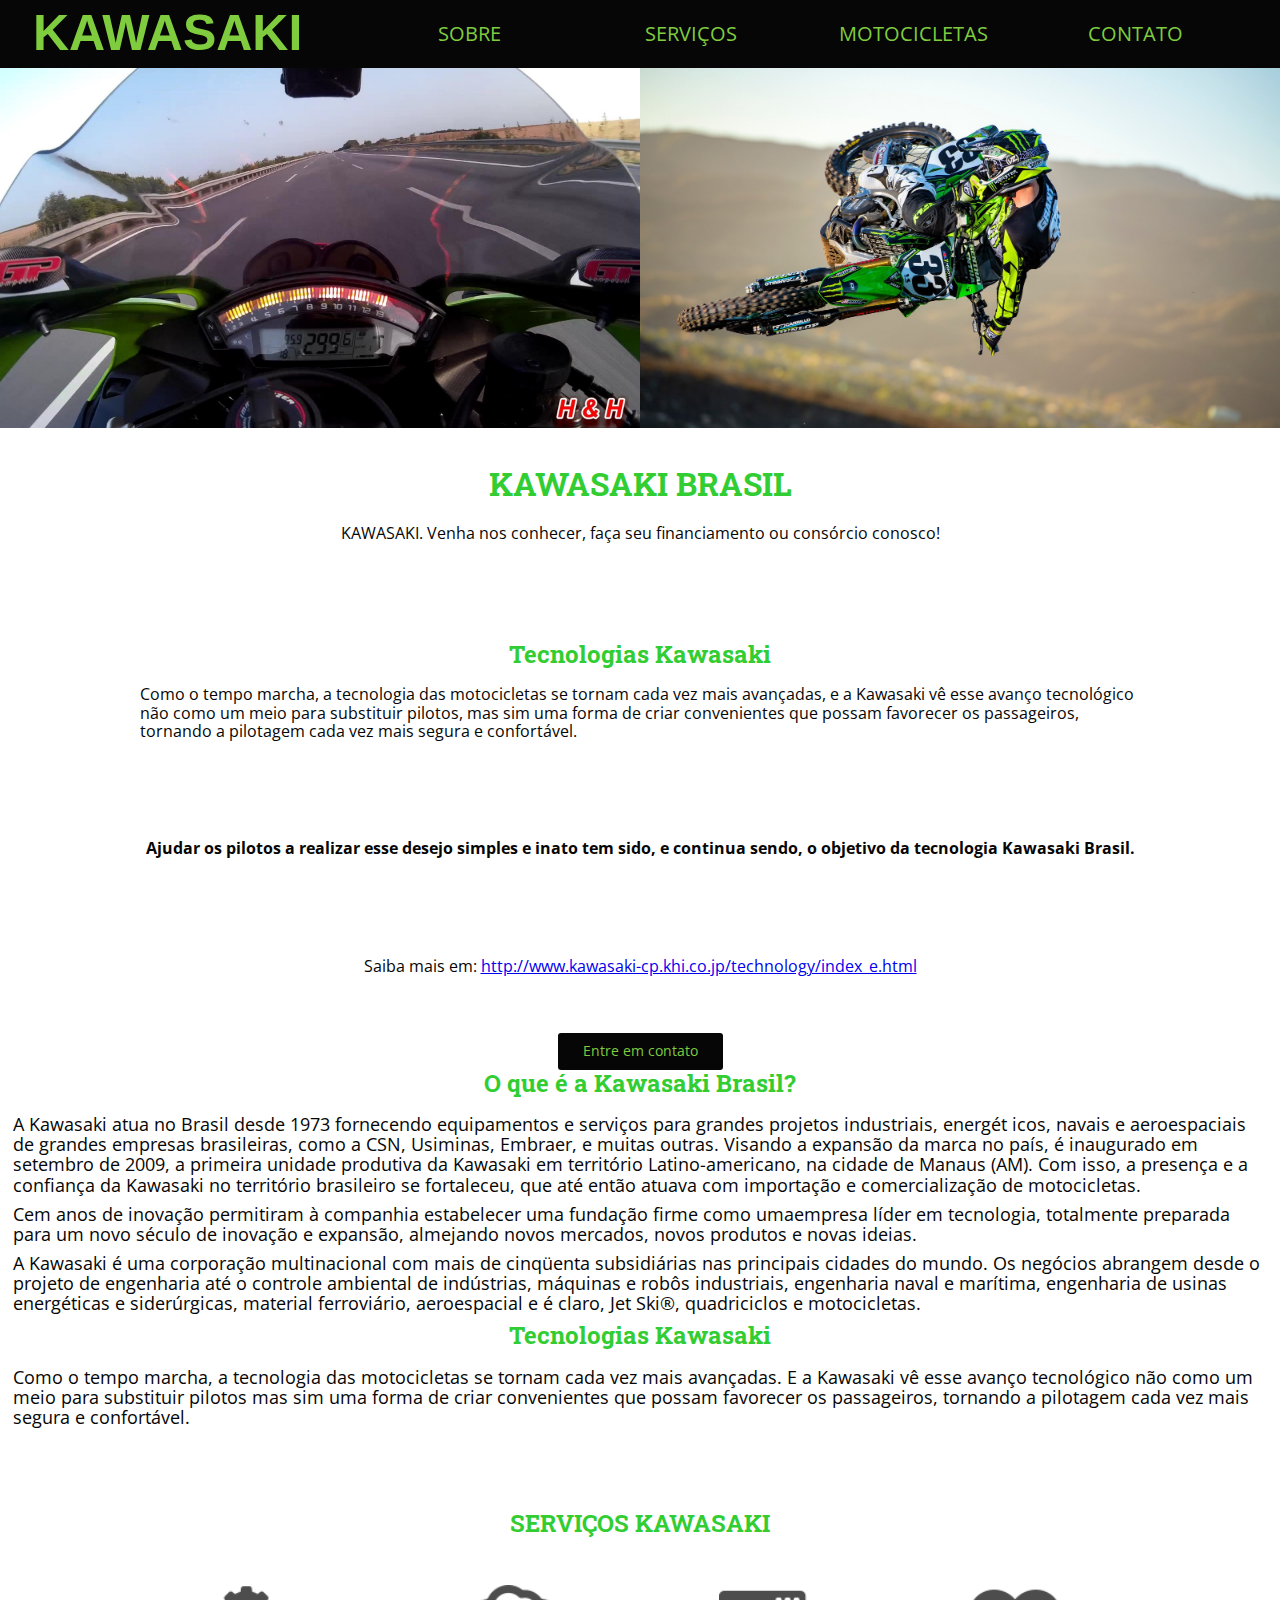
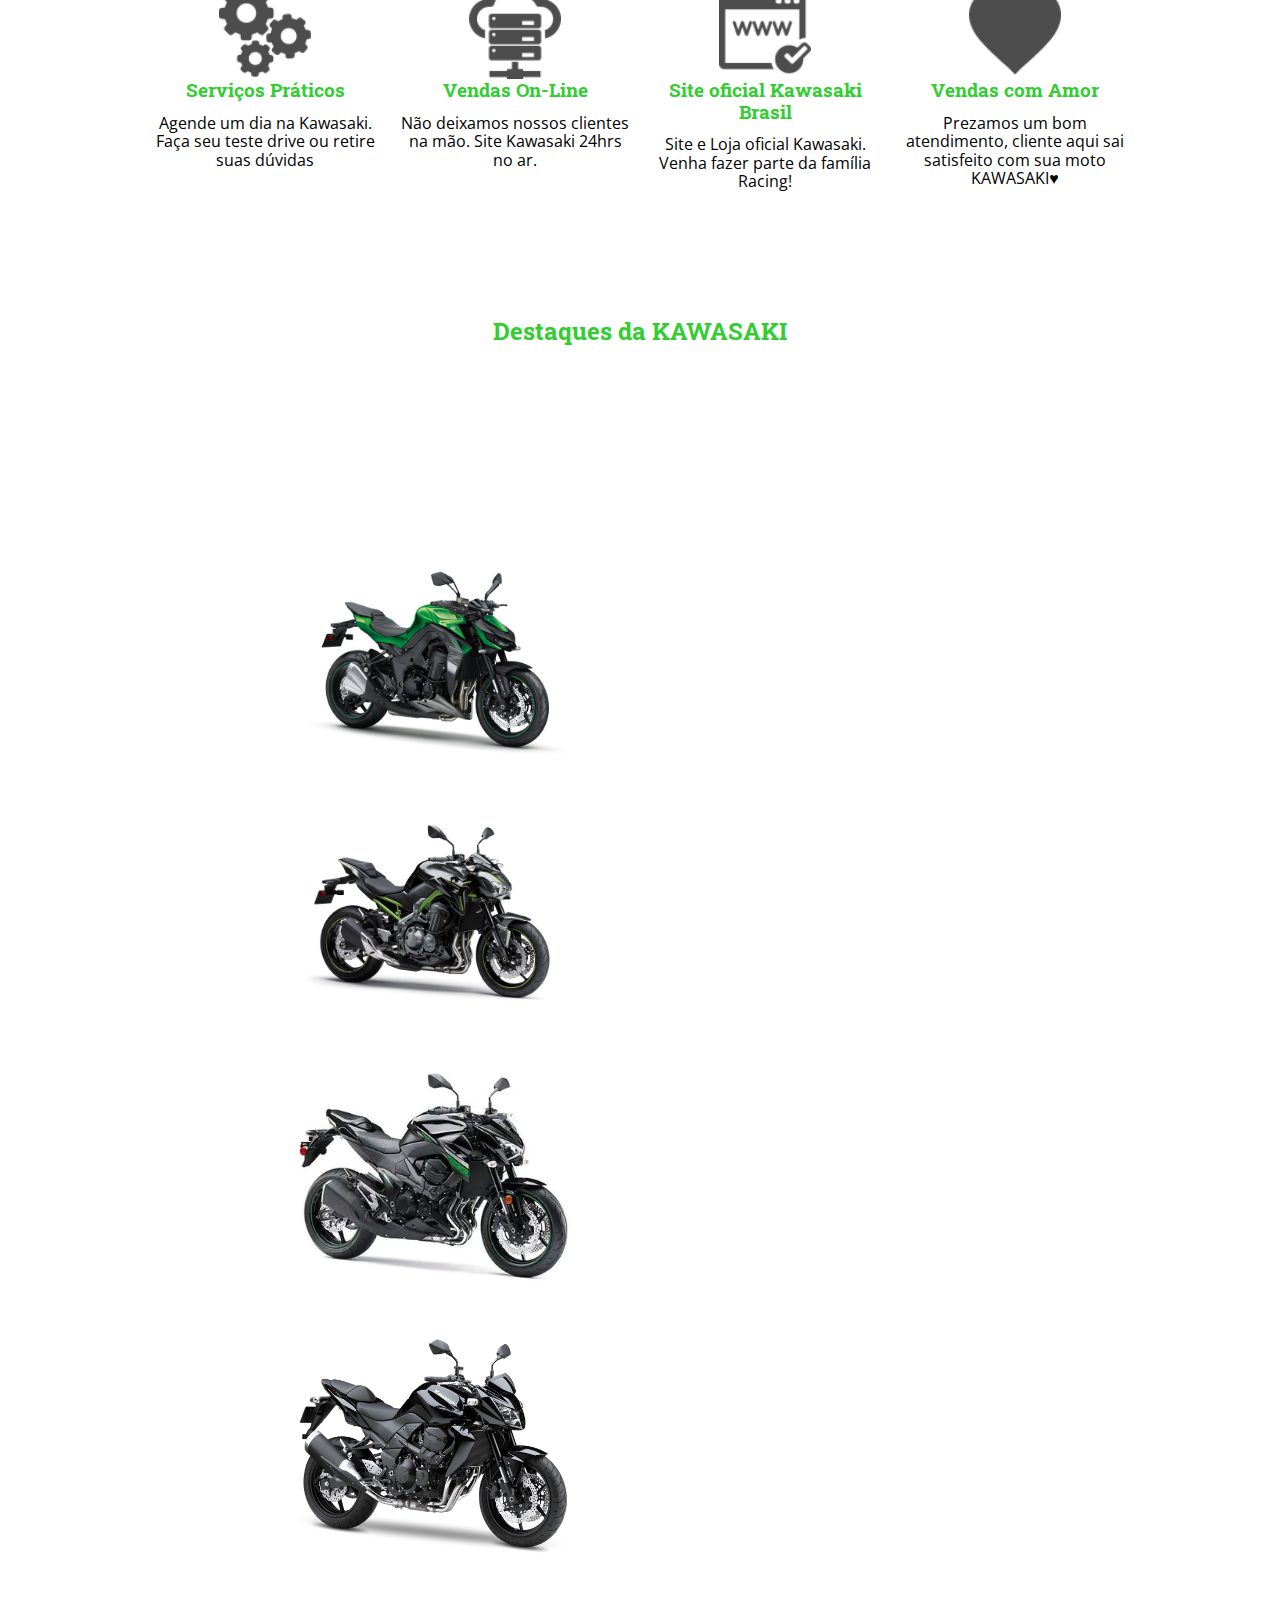
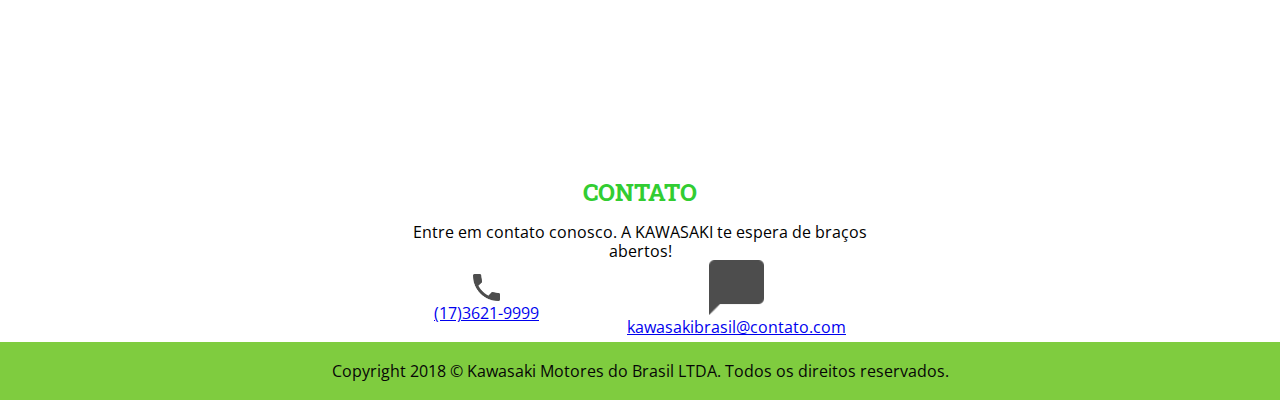
<file: index.html>
<!DOCTYPE html>
<html>
<head>
    <meta charset="utf-8">
    <link href='https://fonts.googleapis.com/css?family=Open+Sans:400,700|Roboto+Slab:400,700|Pacifico' rel='stylesheet' type='text/css'>
    <link rel="stylesheet" href="css/estilos.css">
	<link rel="stylesheet" href="css/normalize.css">
	 <link rel="stylesheet" href="css/efeitozoom.css">
	 <title>Site responsivo com o tema Kawasaki</title>
	</head>
<body>
    <nav>
        <a href="#">KAWASAKI</a>
        <ul>
            <li><a tabindex="1" title="Sobre" href="#sobre">SOBRE</a></li>
            <li><a tabindex="2" title="Serviços" href="#servicos">SERVIÇOS</a></li>
            <li><a tabindex="3" title="Motocicletas" href="#portfolio">MOTOCICLETAS</a></li>
            <li><a tabindex="4" title="Contato" href="#contato">CONTATO</a></li>
        </ul>
    </nav>
	<img src="img/299.jpg" alt="Imagem de uma moto no seu limite maximo na pista"><img src="img/trilha.jpg" alt="imagem de uma moto de trilha fazendo manobras">
    <header>
     <h1>KAWASAKI BRASIL</h1>
        <p>KAWASAKI. Venha nos conhecer, faça seu financiamento ou consórcio conosco!</p>
		<h2>Tecnologias Kawasaki</h2>
        <p>Como o tempo marcha, a tecnologia das motocicletas se tornam cada vez mais avançadas, e a Kawasaki vê esse avanço
        tecnológico não como um meio para substituir pilotos, mas sim uma forma de criar convenientes que possam favorecer 
        os passageiros, tornando a pilotagem cada vez mais segura e confortável​​.</p>
        <p><strong>Ajudar os pilotos a realizar esse desejo simples e inato tem sido, e continua sendo, o objetivo da tecnologia Kawasaki Brasil.</strong></p>
       <p>Saiba mais em: <a href="http://www.kawasaki-cp.khi.co.jp/technology/index_e.html">http://www.kawasaki-cp.khi.co.jp/technology/index_e.html</a></p>
    </header>
	   <section id="sobre"> <a href="#contato" class="botao">Entre em contato</a>
	   <h2>O que é a Kawasaki Brasil?</h2>
	   <p>A Kawasaki atua no Brasil desde 1973 fornecendo equipamentos e serviços para grandes projetos industriais, energét
	   icos, navais e aeroespaciais de grandes empresas brasileiras, como a CSN, Usiminas, Embraer, e muitas outras.
	   Visando a expansão da marca no país, é inaugurado em setembro de 2009, a primeira unidade produtiva da Kawasaki
	   em território Latino-americano, na cidade de Manaus (AM). Com isso, a presença e a confiança da Kawasaki no 
	   território brasileiro se fortaleceu, que até então atuava com importação e comercialização de motocicletas.</p>
       <p>Cem anos de inovação permitiram à companhia estabelecer uma fundação firme como umaempresa líder em tecnologia, totalmente 
	   preparada para um novo século de inovação e expansão, almejando novos mercados, novos produtos e novas ideias.</p>
	   <p>A Kawasaki é uma corporação multinacional com mais de cinqüenta subsidiárias nas principais cidades do mundo. Os negócios abrangem
	   desde o projeto de engenharia até o controle ambiental de indústrias, máquinas e robôs industriais, engenharia naval e marítima, engenharia 
	   de usinas energéticas e siderúrgicas, material ferroviário, aeroespacial e é claro, Jet Ski®, quadriciclos e motocicletas.</p>
	   <h2>Tecnologias Kawasaki</h2>
	   <p>Como o tempo marcha, a tecnologia das motocicletas se tornam cada vez mais avançadas. E a Kawasaki vê esse avanço 
	   tecnológico não como um meio para substituir pilotos mas sim uma forma de criar convenientes que possam favorecer os
	   passageiros, tornando a pilotagem cada vez mais segura e confortável​​.</p>
    </section>
    <section id="servicos">
        <h2>SERVIÇOS KAWASAKI</h2>
        <div>
            <img src="img/configs.png" alt="Engrenagens">
            <h3>Serviços Práticos</h3>
            <p>Agende um dia na Kawasaki. Faça seu teste drive ou retire suas dúvidas</p>
        </div>
        <div>
            <img src="img/hospedagem.png" alt="Servidor">
            <h3>Vendas On-Line</h3>
            <p>Não deixamos nossos clientes na mão. Site Kawasaki 24hrs no ar.</p>
        </div>
        <div>
            <img src="img/site.png" alt="Navegador">
            <h3>Site oficial Kawasaki Brasil</h3>
            <p>Site e Loja oficial Kawasaki. Venha fazer parte da família Racing!</p>
        </div>
        <div>
            <img src="img/coracao.png" alt="Coração">
            <h3>Vendas com Amor</h3>
            <p>Prezamos um bom atendimento, cliente aqui sai satisfeito com sua moto KAWASAKI♥</p>
        </div>
    </section>
	 <h2>Destaques da KAWASAKI</h2>
	<section id="portfolio">
        <div class="img">
        <div class="zoomimage">
		<div class="figure-box">
        <figure>
        <img src="img/z1000.jpg" title="Z1000" alt="Moto Kawasaki z1000"><a href="z1000.html">
		<figcaption>
        <p>Z1000</p>
        </figcaption>
        </figure>
		</div></div></div>
		<div class="img">
        <div class="zoomimage">
		<div class="figure-box">
        <figure>
        <img src="img/z900.jpg" title="Z900" alt="Moto Kawasaki z900"><a href="z900.html">
		<figcaption>
        <p>Z900</p>
        </figcaption>
        </figure>
		</div></div></div>
		<div class="img">
        <div class="zoomimage">
		<div class="figure-box">
        <figure>
        <img src="img/z800.jpg" title="Z800" alt="Moto Kawasaki z800"><a href="z800.html">
		<figcaption>
        <p>Z800</p>
        </figcaption>
        </figure>
		</div></div></div>
		<div class="img">
        <div class="zoomimage">
		<div class="figure-box">
        <figure>
        <img src="img/z750.png" title="Z750" alt="Moto Kawasaki z750"><a href="z750.html">
		<figcaption>
        <p>Z750</p>
        </figcaption>
        </figure>
		</div></div></div>
		</a></a></a></a>
   </section>
    <section id="contato">
        <h2>CONTATO</h2>
        <p>Entre em contato conosco. A KAWASAKI te espera de braços abertos!</p>
        <div>
            <img src="img/fone.png" alt="fone">
            <p><a href="tel:xx55555555">(17)3621-9999</a></p>
        </div>
        <div>
            <img src="img/contato.png" alt="email">
            <p><a href="mailto:email@contato.com">kawasakibrasil@contato.com</a></p>
        </div>
    </section>
    <footer>
        <p>Copyright 2018 © Kawasaki Motores do Brasil LTDA. Todos os direitos reservados.</p>
    </footer>
    </body>
</html>
</file>
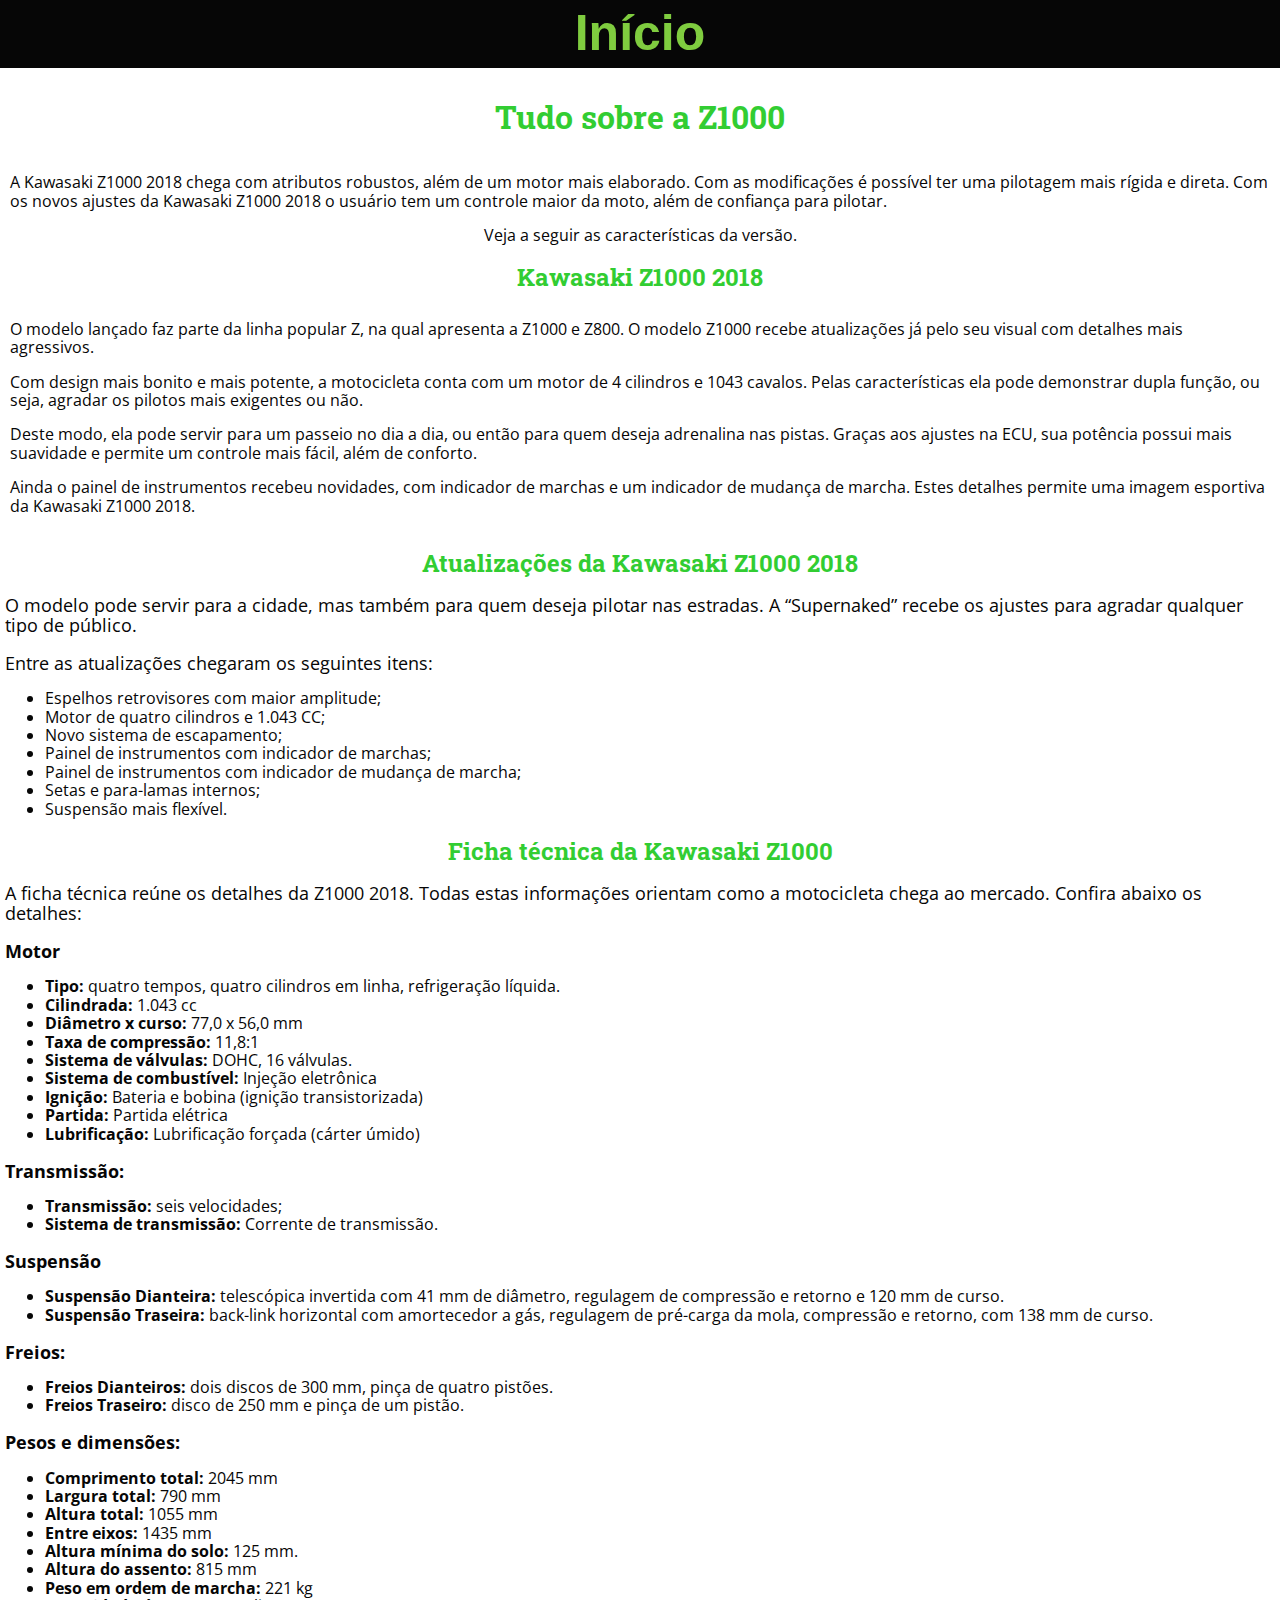
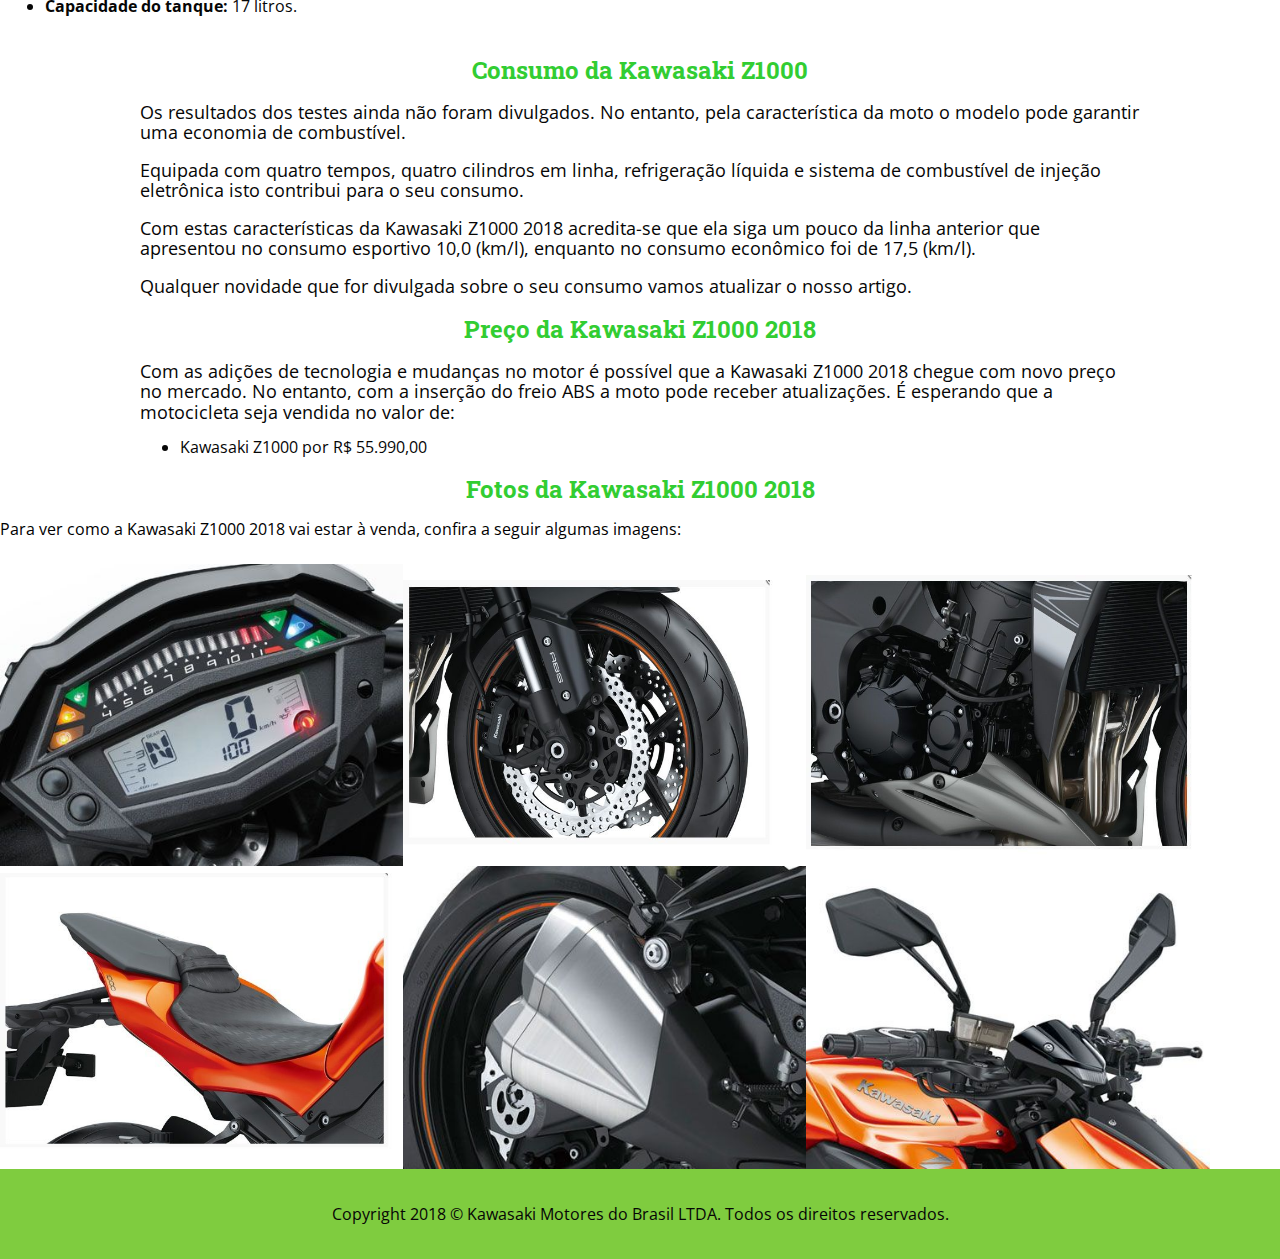
<file: z1000.html>
﻿<!DOCTYPE html>
<html>
<head>

    <meta charset="utf-8">
    <link href='https://fonts.googleapis.com/css?family=Open+Sans:400,700|Roboto+Slab:400,700|Pacifico' rel='stylesheet' type='text/css'>
    <link rel="stylesheet" href="css/motos.css">
	<link rel="stylesheet" href="css/normalize.css">
	<title>  Ficha técnica da moto Z1000 </title>
	</head>
  
<body>
    
    <nav>
        <a tabindex="1" title="Início" href="index.html">Início</a>
       
    </nav>
	<header>
	
     <h1>Tudo sobre a Z1000</h1>
        <p>A Kawasaki Z1000 2018 chega com atributos robustos, além de um motor mais elaborado. Com as modificações 
		é possível ter uma pilotagem mais rígida e direta. Com os novos ajustes da Kawasaki Z1000 2018 o usuário 
		tem um controle maior da moto, além de confiança para pilotar.</p>
        <p>Veja a seguir as características da versão.</p>
		
		<h2>Kawasaki Z1000 2018</h2>
		
        <p>O modelo lançado faz parte da linha popular Z, na qual apresenta a Z1000 e Z800. O modelo Z1000 recebe
		atualizações já pelo seu visual com detalhes mais agressivos.</p>

        <p>Com design mais bonito e mais potente, a motocicleta conta com um motor de 4 cilindros e 1043 cavalos. 
		Pelas características ela pode demonstrar dupla função, ou seja, agradar os pilotos mais exigentes ou não.</p>
       
		
		<p>Deste modo, ela pode servir para um passeio no dia a dia, ou então para quem deseja adrenalina nas pistas.
		Graças aos ajustes na ECU, sua potência possui mais suavidade e permite um controle mais fácil, além de conforto.</p>
		
		<p>Ainda o painel de instrumentos recebeu novidades, com indicador de marchas e um indicador de mudança de marcha.
		Estes detalhes permite uma imagem esportiva da Kawasaki Z1000 2018.</p>
		
		</header>
		
		<section id="sobre">
		
		<h2>Atualizações da Kawasaki Z1000 2018</h2>
		
		<p>O modelo pode servir para a cidade, mas também para quem deseja pilotar nas estradas. A “Supernaked” 
		recebe os ajustes para agradar qualquer tipo de público.</p>
		
		<p>Entre as atualizações chegaram os seguintes itens:</p>
		
		<ul>
		<li>Espelhos retrovisores com maior amplitude;</li>
		<li>Motor de quatro cilindros e 1.043 CC;</li>
		<li>Novo sistema de escapamento;</li>
		<li>Painel de instrumentos com indicador de marchas;</li>
		<li>Painel de instrumentos com indicador de mudança de marcha;</li>
		<li>Setas e para-lamas internos;</li>
		<li>Suspensão mais flexível.</li>
		</ul>
		
		<h2>Ficha técnica da Kawasaki Z1000</h2>
		
	    <p>A ficha técnica reúne os detalhes da Z1000 2018.  Todas estas informações orientam como a motocicleta chega ao mercado.
		Confira abaixo os detalhes:</p>
		
		<p><strong>Motor</strong></p>
		
		<ul>
		<li><strong>Tipo:</strong> quatro tempos, quatro cilindros em linha, refrigeração líquida.</li>
		<li><strong>Cilindrada:</strong> 1.043 cc</li>
		<li><strong>Diâmetro x curso:</strong> 77,0 x 56,0 mm</li>
		<li><strong>Taxa de compressão:</strong> 11,8:1</li>
		<li><strong>Sistema de válvulas:</strong> DOHC, 16 válvulas.</li>
		<li><strong>Sistema de combustível:</strong> Injeção eletrônica</li>
		<li><strong>Ignição:</strong> Bateria e bobina (ignição transistorizada)</li>
		<li><strong>Partida:</strong> Partida elétrica</li>
		<li><strong>Lubrificação:</strong> Lubrificação forçada (cárter úmido)</li>
		</ul>
		
		<p><strong>Transmissão:</strong></p>
		
		<ul>
		<li><strong>Transmissão:</strong> seis velocidades;</li>
		<li><strong>Sistema de transmissão:</strong> Corrente de transmissão.</li>
		</ul>
		
		<p><strong>Suspensão</strong></p>
		
		<ul>
		<li><strong>Suspensão Dianteira:</strong> telescópica invertida com 41 mm de diâmetro, regulagem de compressão e retorno e 120 mm de curso.</li>
		<li><strong>Suspensão Traseira:</strong> back-link horizontal com amortecedor a gás, regulagem de pré-carga da mola, compressão e retorno, com 138 mm de curso.</li>
		</ul>
		
		<p><strong>Freios:</strong></p>
		
		<ul>
		<li><strong>Freios Dianteiros:</strong> dois discos de 300 mm, pinça de quatro pistões.</li>
		<li><strong>Freios Traseiro:</strong> disco de 250 mm e pinça de um pistão.</li>
		</ul>
		
		<p><strong>Pesos e dimensões:</strong></p>
		
		<ul>
		<li><strong>Comprimento total:</strong> 2045 mm</li>
		<li><strong>Largura total:</strong> 790 mm</li>
		<li><strong>Altura total:</strong> 1055 mm</li>
		<li><strong>Entre eixos:</strong> 1435 mm</li>
		<li><strong>Altura mínima do solo:</strong> 125 mm.</li>
		<li><strong>Altura do assento:</strong> 815 mm</li>
		<li><strong>Peso em ordem de marcha:</strong> 221 kg</li>
        <li><strong>Capacidade do tanque:</strong> 17 litros.</li>
		</ul>
		
		</section>
		
		 <section id="servicos">
		 
		<h2>Consumo da Kawasaki Z1000</h2>
		
		<p>Os resultados dos testes ainda não foram divulgados. No entanto, pela característica da moto o modelo
		pode garantir uma economia de combustível.</p>
		
		<p>Equipada com quatro tempos, quatro cilindros em linha, refrigeração líquida e sistema de combustível
           de injeção eletrônica isto contribui para o seu consumo.</p>
		   
		<p>Com estas características da Kawasaki Z1000 2018 acredita-se que ela siga um pouco da linha anterior 
		que apresentou no consumo esportivo 10,0 (km/l), enquanto no consumo econômico foi de 17,5 (km/l).</p>
 
        <p>Qualquer novidade que for divulgada sobre o seu consumo vamos atualizar o nosso artigo.</p>

        <h2>Preço da Kawasaki Z1000 2018</h2>

        <p>Com as adições de tecnologia e mudanças no motor é possível que a Kawasaki Z1000 2018 chegue com novo preço no mercado.

           No entanto, com a inserção do freio ABS a moto pode receber atualizações. É esperando que a motocicleta seja vendida no valor de:</p>
		   
		   <ul>
		   <li>Kawasaki Z1000 por R$ 55.990,00</li>
		   </ul>
			
		</section>
		   
		   <h2>Fotos da Kawasaki Z1000 2018</h2>
		   
		   <p>Para ver como a Kawasaki Z1000 2018 vai estar à venda, confira a seguir algumas imagens:</p>
		   
		   <section id="portfolio">
		   
		   <img alt="imagem do painel da moto z1000" src="img/painelz1000.jpg">
		   <img alt="imagem das rodas da moto z1000" src="img/rodasz1000.jpg">
		   <img alt="imagem do quadro da moto z1000" src="img/quadroz1000.jpg">
		   <img alt="imagem da traseira da moto z1000" src="img/traseiraz1000.jpg">
		   <img alt="imagem do escapamento da moto z1000" src="img/escapamentoz1000.jpg">
		   <img alt="imagem do retrovisor da moto z1000" src="img/retrovisorz1000.jpg">
		   
		   </section>
	
	<footer>
        <p>Copyright 2018 © Kawasaki Motores do Brasil LTDA. Todos os direitos reservados.</p>
    </footer>
    
</body>
</html>
</file>
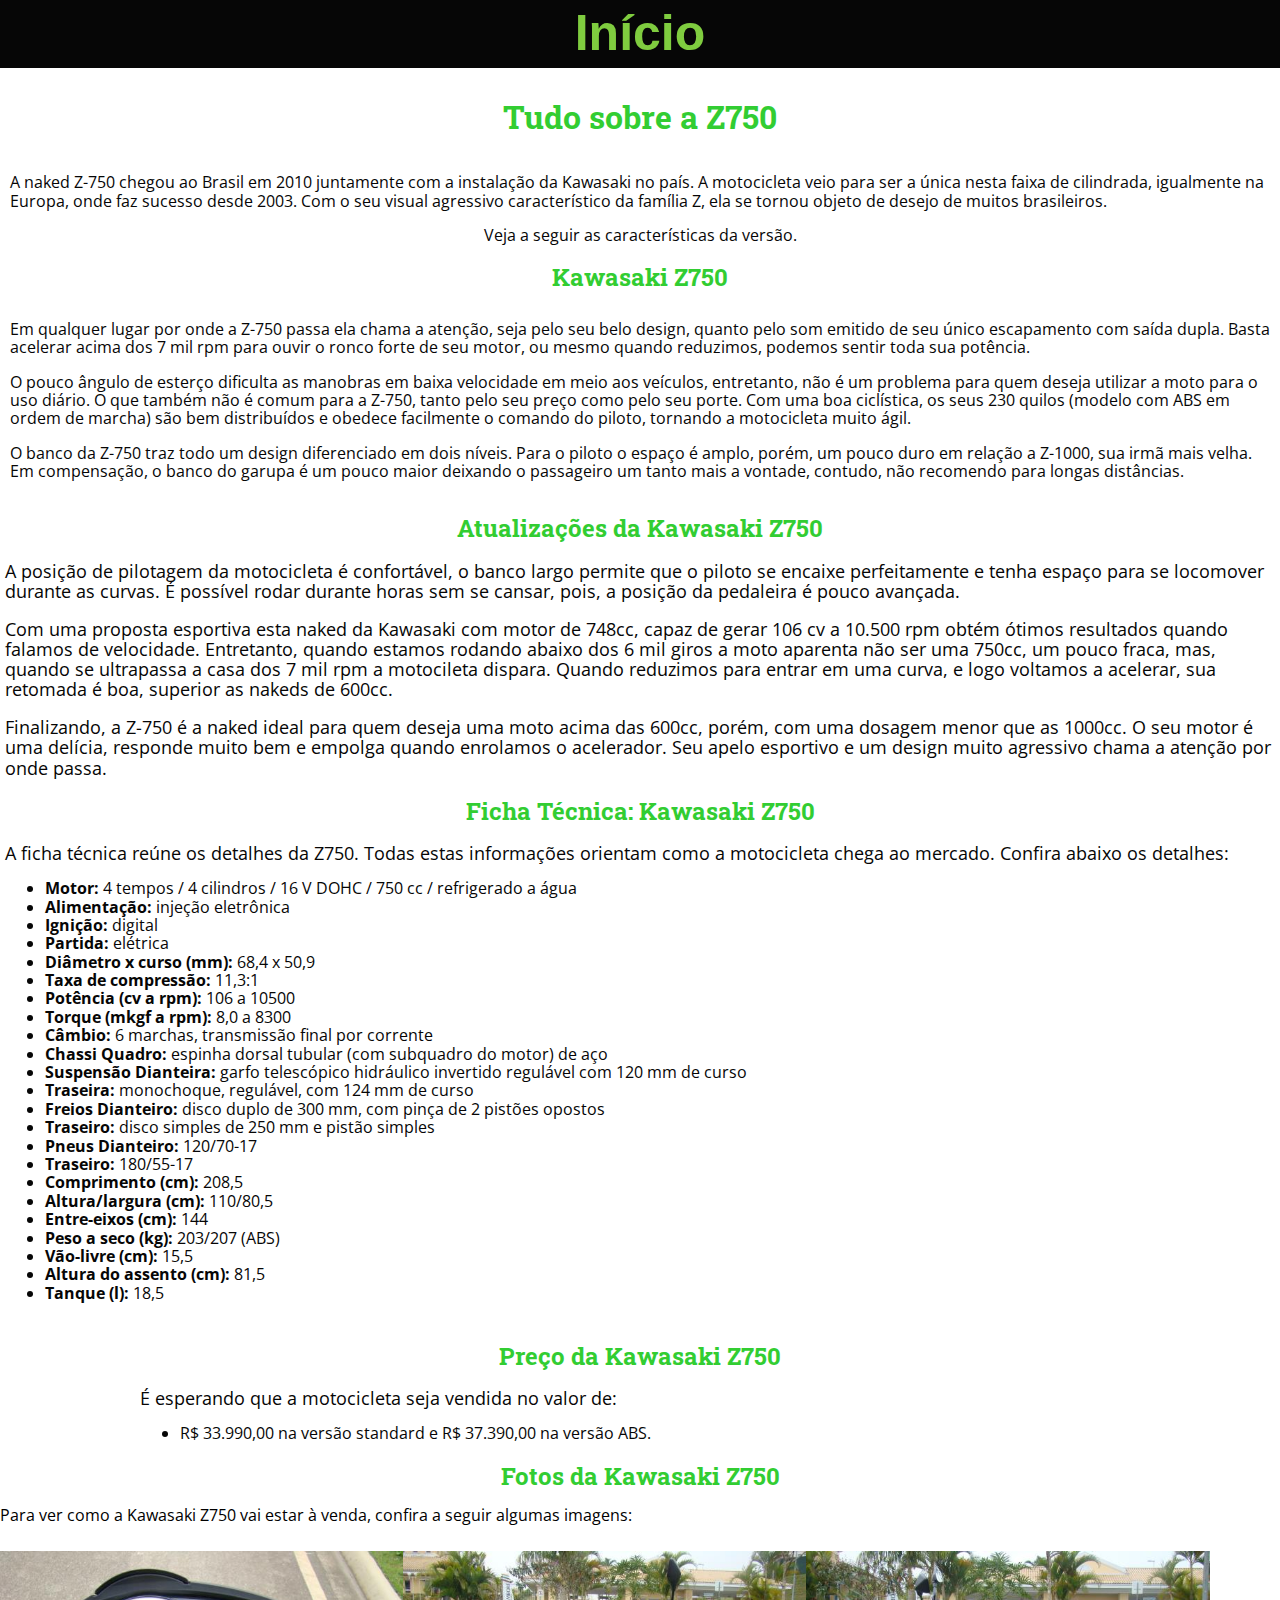
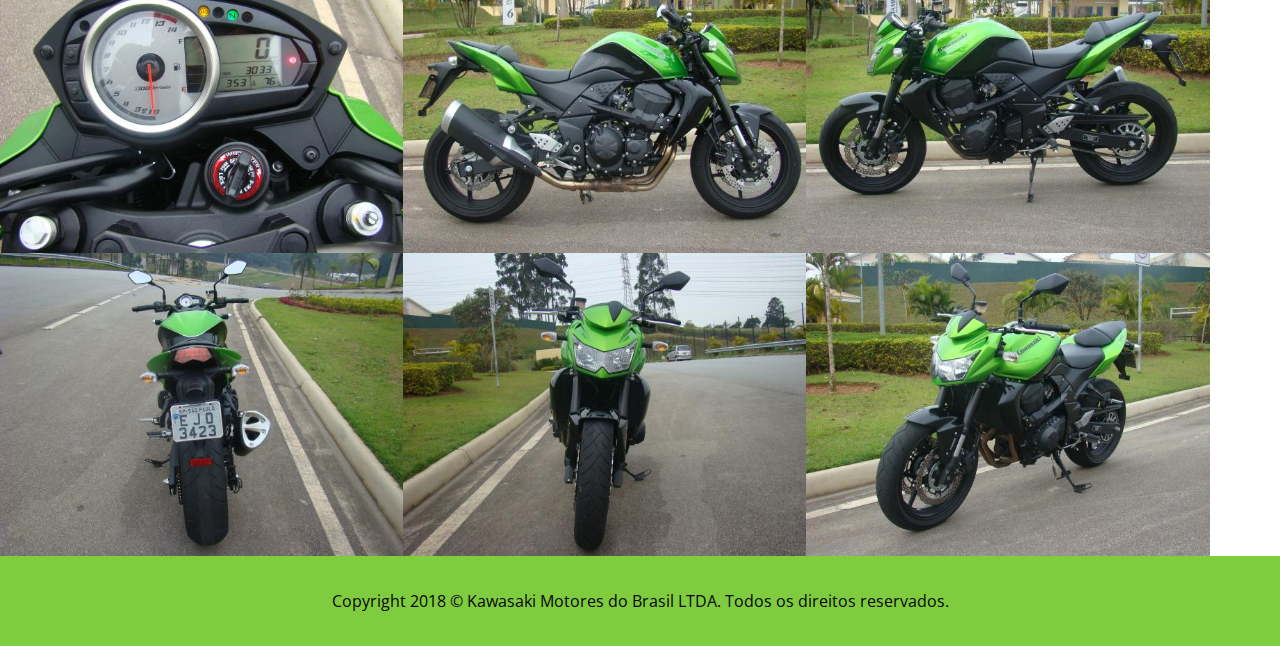
<file: z750.html>
<!DOCTYPE html>
<html>
<head>

    <meta charset="utf-8">
    <link href='https://fonts.googleapis.com/css?family=Open+Sans:400,700|Roboto+Slab:400,700|Pacifico' rel='stylesheet' type='text/css'>
    <link rel="stylesheet" href="css/motos.css">
	<link rel="stylesheet" href="css/normalize.css">
	<title> Ficha técnica da moto Z750 </title>
	</head>
  
<body>
    
    <nav>
        <a tabindex="1" title="Início" href="index.html">Início</a>
       
    </nav>
	<header>
	
     <h1>Tudo sobre a Z750</h1>
        <p>A naked Z-750 chegou ao Brasil em 2010 juntamente com a instalação da Kawasaki no país. 
		A motocicleta veio para ser a única nesta faixa de cilindrada, igualmente na Europa, onde
		faz sucesso desde 2003. Com o seu visual agressivo característico da família Z, ela se tornou
		objeto de desejo de muitos brasileiros.</p>
        <p>Veja a seguir as características da versão.</p>
		
		<h2>Kawasaki Z750</h2>
		
        <p>Em qualquer lugar por onde a Z-750 passa ela chama a atenção, seja pelo seu belo design, 
		quanto pelo som emitido de seu único escapamento com saída dupla. Basta acelerar acima dos 7 mil 
		rpm para ouvir o ronco forte de seu motor, ou mesmo quando reduzimos, podemos sentir toda sua potência.</p>

        <p>O pouco ângulo de esterço dificulta as manobras em baixa velocidade em meio aos veículos, entretanto,
		não é um problema para quem deseja utilizar a moto para o uso diário. O que também não é comum para a Z-750,
		tanto pelo seu preço como pelo seu porte.  Com uma boa ciclística, os seus 230 quilos (modelo com ABS em 
		ordem de marcha) são bem distribuídos e obedece facilmente o comando do piloto, tornando a motocicleta muito ágil.</p>
       
		<p>O banco da Z-750 traz todo um design diferenciado em dois níveis. Para o piloto o espaço é amplo, porém, um pouco
		duro em relação a Z-1000, sua irmã mais velha. Em compensação, o banco do garupa é um pouco maior deixando o passageiro
		um tanto mais a vontade, contudo, não recomendo para longas distâncias.</p>
		
		</header>
		
		<section id="sobre">
		
		<h2>Atualizações da Kawasaki Z750</h2>
		
		<p>A posição de pilotagem da motocicleta é confortável, o banco largo permite que o piloto se encaixe perfeitamente e
		tenha espaço para se locomover durante as curvas. É possível rodar durante horas sem se cansar, pois, a posição da pedaleira
		é pouco avançada.</p>
		
		<p>Com uma proposta esportiva esta naked da Kawasaki com motor de 748cc, capaz de gerar 106 cv a 10.500 rpm obtém ótimos resultados
		quando falamos de velocidade. Entretanto, quando estamos rodando abaixo dos 6 mil giros a moto aparenta não ser uma 750cc, um pouco 
		fraca, mas, quando se ultrapassa a casa dos 7 mil rpm a motocileta dispara. Quando reduzimos para entrar em uma curva, e logo voltamos
		a acelerar, sua retomada é boa, superior as nakeds de 600cc.</p>
		
		<p>Finalizando, a Z-750 é a naked ideal para quem deseja uma moto acima das 600cc, porém, com uma dosagem menor que as 1000cc. 
		O seu motor é uma delícia, responde muito bem e empolga quando enrolamos o acelerador. Seu apelo esportivo e um design muito
		agressivo chama a atenção por onde passa.</p>
		
		<h2>Ficha Técnica: Kawasaki Z750</h2>
		
	    <p>A ficha técnica reúne os detalhes da Z750.  Todas estas informações orientam como a motocicleta chega ao mercado.
		Confira abaixo os detalhes:</p>
		
		<ul>
		<li><strong>Motor: </strong>4 tempos / 4 cilindros / 16 V DOHC / 750 cc / refrigerado a água</li>
		<li><strong>Alimentação:</strong> injeção eletrônica</li>
		<li><strong>Ignição:</strong> digital</li>
		<li><strong>Partida:</strong> elétrica</li>
		<li><strong>Diâmetro x curso (mm):</strong> 68,4 x 50,9</li>
		<li><strong>Taxa de compressão:</strong> 11,3:1</li>
		<li><strong>Potência (cv a rpm):</strong> 106 a 10500</li>
		<li><strong>Torque (mkgf a rpm):</strong> 8,0 a 8300</li>
		<li><strong>Câmbio:</strong> 6 marchas, transmissão final por corrente</li>
		<li><strong>Chassi Quadro:</strong> espinha dorsal tubular (com subquadro do motor) de aço</li>
		<li><strong>Suspensão Dianteira:</strong> garfo telescópico hidráulico invertido regulável com 120 mm de curso</li>
		<li><strong>Traseira:</strong> monochoque, regulável, com 124 mm de curso</li>
		<li><strong>Freios Dianteiro:</strong> disco duplo de 300 mm, com pinça de 2 pistões opostos</li>
		<li><strong>Traseiro:</strong> disco simples de 250 mm e pistão simples</li>
		<li><strong>Pneus Dianteiro:</strong> 120/70-17</li>
		<li><strong>Traseiro:</strong> 180/55-17</li>
		<li><strong>Comprimento (cm):</strong> 208,5</li>
		<li><strong>Altura/largura (cm):</strong> 110/80,5</li>
		<li><strong>Entre-eixos (cm):</strong> 144</li>
		<li><strong>Peso a seco (kg):</strong> 203/207 (ABS)</li>
		<li><strong>Vão-livre (cm):</strong> 15,5</li>
        <li><strong>Altura do assento (cm):</strong> 81,5</li>
		<li><strong>Tanque (l):</strong> 18,5</li>
		</ul>
		
		</section>
		
		 <section id="servicos">

        <h2>Preço da Kawasaki Z750</h2>

        <p>É esperando que a motocicleta seja vendida no valor de:</p>
		   
		   <ul>
		   <li>R$ 33.990,00 na versão standard e R$ 37.390,00 na versão ABS.</li>
		   </ul>
			
		</section>
		   
		   <h2>Fotos da Kawasaki Z750</h2>
		   
		   <p>Para ver como a Kawasaki Z750 vai estar à venda, confira a seguir algumas imagens:</p>
		   
		   <section id="portfolio">
		   
		   <img alt="imagem do painel da moto z750" src="img/painelz750.jpg">
		   <img alt="imagem do lado direito da moto z750" src="img/ladodireitoz750.jpg">
		   <img alt="imagem  do lado esquerdo da moto z750" src="img/ladoesquerdoz750.jpg">
		   <img alt="imagem  da traseira da moto z750" src="img/traseiraz750.jpg">
		   <img alt="imagem  do farol da moto z750" src="img/farolz750.jpg">
		   <img alt="imagem  da frente da moto z750" src="img/frentez750.jpg">
		   
		   </section>
	
	<footer>
        <p>Copyright 2018 © Kawasaki Motores do Brasil LTDA. Todos os direitos reservados.</p>
    </footer>
    
</body>
</html>
</file>
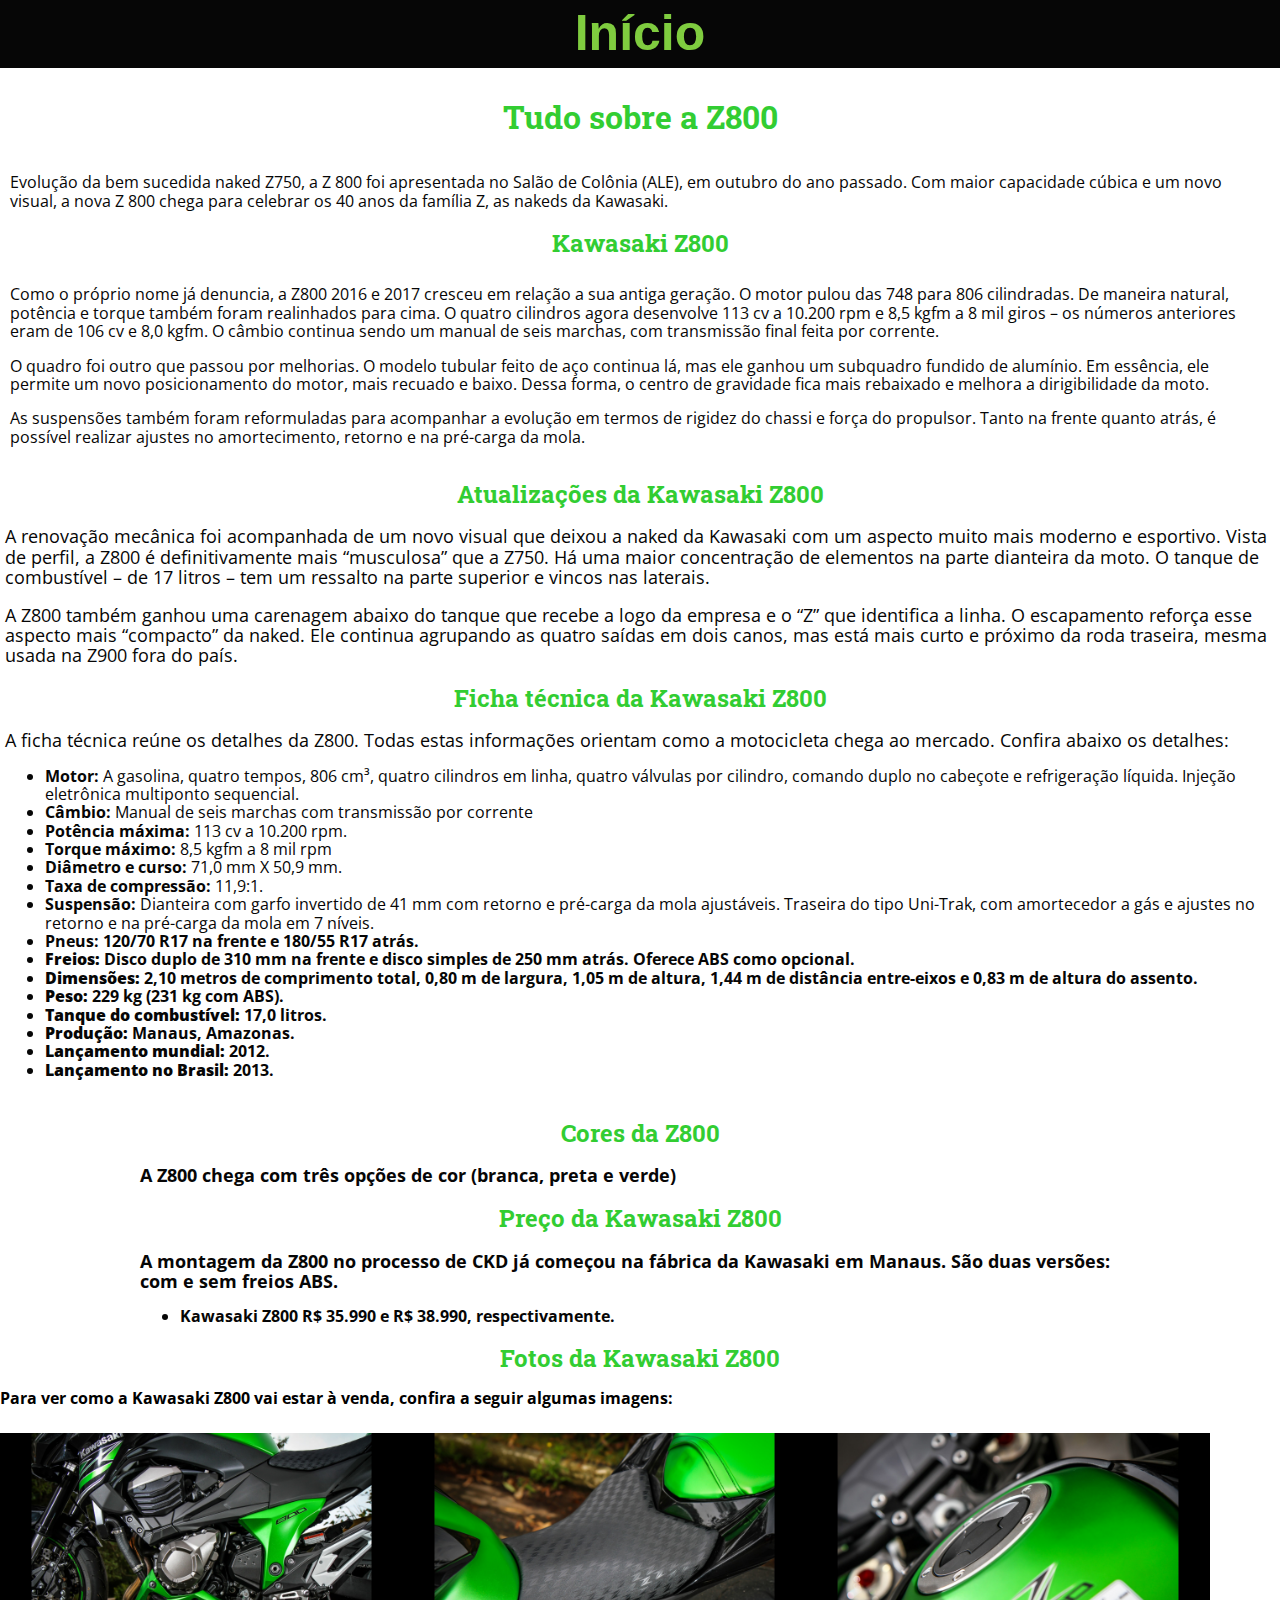
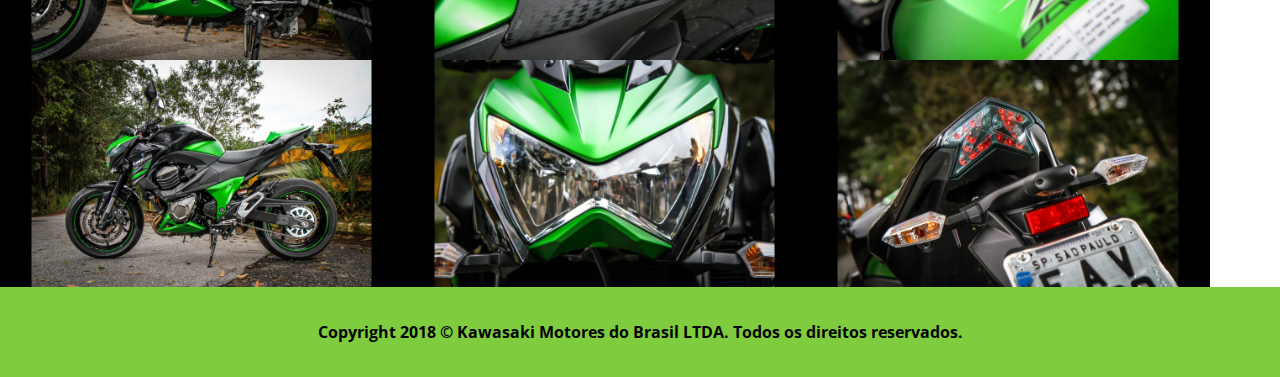
<file: z800.html>
<!DOCTYPE html>
<html>
<head>

    <meta charset="utf-8">
    <link href='https://fonts.googleapis.com/css?family=Open+Sans:400,700|Roboto+Slab:400,700|Pacifico' rel='stylesheet' type='text/css'>
    <link rel="stylesheet" href="css/motos.css">
	<link rel="stylesheet" href="css/normalize.css">
	<title>  Ficha técnica da moto Z800 </title>
	</head>
  
<body>
    
    <nav>
        <a tabindex="1" title="Início" href="index.html">Início</a>
       
    </nav>
	<header>
	
     <h1>Tudo sobre a Z800</h1>
        <p>Evolução da bem sucedida naked Z750, a Z 800 foi apresentada no Salão de Colônia (ALE), em outubro
		do ano passado. Com maior capacidade cúbica e um novo visual, a nova Z 800 chega para celebrar os 40 
		anos da família Z, as nakeds da Kawasaki.</p>
		
		<h2>Kawasaki Z800</h2>
		
        <p>Como o próprio nome já denuncia, a Z800 2016 e 2017 cresceu em relação a sua antiga geração. O motor 
		pulou das 748 para 806 cilindradas. De maneira natural, potência e torque também foram realinhados para
		cima. O quatro cilindros agora desenvolve 113 cv a 10.200 rpm e 8,5 kgfm a 8 mil giros – os números 
		anteriores eram de 106 cv e 8,0 kgfm. O câmbio continua sendo um manual de seis marchas, com transmissão
		final feita por corrente.</p>

        <p>O quadro foi outro que passou por melhorias. O modelo tubular feito de aço continua lá, mas ele ganhou um
		subquadro fundido de alumínio. Em essência, ele permite um novo posicionamento do motor, mais recuado e baixo.
		Dessa forma, o centro de gravidade fica mais rebaixado e melhora a dirigibilidade da moto.</p>
       
		
		<p>As suspensões também foram reformuladas para acompanhar a evolução em termos de rigidez do chassi e força
		do propulsor. Tanto na frente quanto atrás, é possível realizar ajustes no amortecimento, retorno e na pré-carga da mola.</p>
		
		</header>
		
		<section id="sobre">
		
		<h2>Atualizações da Kawasaki Z800</h2>
		
		<p>A renovação mecânica foi acompanhada de um novo visual que deixou a naked da Kawasaki com um aspecto muito mais moderno e
		esportivo. Vista de perfil, a Z800 é definitivamente mais “musculosa” que a Z750. Há uma maior concentração de elementos 
		na parte dianteira da moto. O tanque de combustível – de 17 litros – tem um ressalto na parte superior e vincos nas laterais.</p>
		
		<p>A Z800 também ganhou uma carenagem abaixo do tanque que recebe a logo da empresa e o “Z” que identifica a linha. O escapamento 
		reforça esse aspecto mais “compacto” da naked. Ele continua agrupando as quatro saídas em dois canos, mas está mais curto e
		próximo da roda traseira, mesma usada na Z900 fora do país.</p>
		
		<h2>Ficha técnica da Kawasaki Z800</h2>
		
	    <p>A ficha técnica reúne os detalhes da Z800. Todas estas informações orientam como a motocicleta chega ao mercado.
		Confira abaixo os detalhes:</p>
		
		<ul>
		<li><strong>Motor:</strong> A gasolina, quatro tempos, 806 cm³, quatro cilindros em linha, quatro válvulas por cilindro, 
		comando duplo no cabeçote e refrigeração líquida. Injeção eletrônica multiponto sequencial.</li>
		<li><strong>Câmbio:</strong> Manual de seis marchas com transmissão por corrente</li>
		<li><strong>Potência máxima:</strong> 113 cv a 10.200 rpm.</li>
		<li><strong>Torque máximo:</strong> 8,5 kgfm a 8 mil rpm</li>
		<li><strong>Diâmetro e curso:</strong> 71,0 mm X 50,9 mm.</li>
		<li><strong>Taxa de compressão:</strong> 11,9:1.</li>
		<li><strong>Suspensão:</strong> Dianteira com garfo invertido de 41 mm com retorno e pré-carga da mola ajustáveis. 
		Traseira do tipo Uni-Trak, com amortecedor a gás e ajustes no retorno e na pré-carga da mola em 7 níveis.</li>
		<li><strong>Pneus: 120/70 R17 na frente e 180/55 R17 atrás.</li>
        <li><strong>Freios:</strong> Disco duplo de 310 mm na frente e disco simples de 250 mm atrás. Oferece ABS como opcional.</li>
		<li><strong>Dimensões:</strong> 2,10 metros de comprimento total, 0,80 m de largura, 1,05 m de altura, 1,44 m de distância
		entre-eixos e 0,83 m de altura do assento.</li>
		<li><strong>Peso:</strong> 229 kg (231 kg com ABS).</li>
		<li><strong>Tanque do combustível:</strong> 17,0 litros.</li>
		<li><strong>Produção:</strong> Manaus, Amazonas.</li>
        <li><strong>Lançamento mundial:</strong> 2012.</li>
        <li><strong>Lançamento no Brasil:</strong> 2013.</li>
		</ul>
		
		</section>
		
		 <section id="servicos">
		 
        <h2>Cores da Z800</h2>
		
		<p>A Z800 chega com três opções de cor (branca, preta e verde)</p>
		
        <h2>Preço da Kawasaki Z800</h2>

        <p>A montagem da Z800 no processo de CKD já começou na fábrica da Kawasaki em Manaus. São duas versões: com e sem freios ABS.</p>
		   
		   <ul>
		   <li>Kawasaki Z800 R$ 35.990 e R$ 38.990, respectivamente.</li>
		   </ul>
			
		</section>
		   
		   <h2>Fotos da Kawasaki Z800</h2>
		   
		   <p>Para ver como a Kawasaki Z800 vai estar à venda, confira a seguir algumas imagens:</p>
		   
		   <section id="portfolio">
		   
		   <img alt="imagem do quadro da moto z800" src="img/quadroz800.jpg">
		   <img alt="imagem  do bando da moto z800" src="img/bancoz800.jpg">
		   <img alt="imagem  do tanque da moto z800" src="img/tanquez800.jpg">
		   <img alt="imagem do lado esquerdo da moto z800" src="img/ladoesquerdoz800.jpg">
		   <img alt="imagem  do foral da moto z800" src="img/farolz800.jpg">
		   <img alt="imagem  da traseira da moto z800" src="img/traseiraz800.jpg">
		   
		   </section>
	
	<footer>
        <p>Copyright 2018 © Kawasaki Motores do Brasil LTDA. Todos os direitos reservados.</p>
    </footer>
    
</body>
</html>
</file>
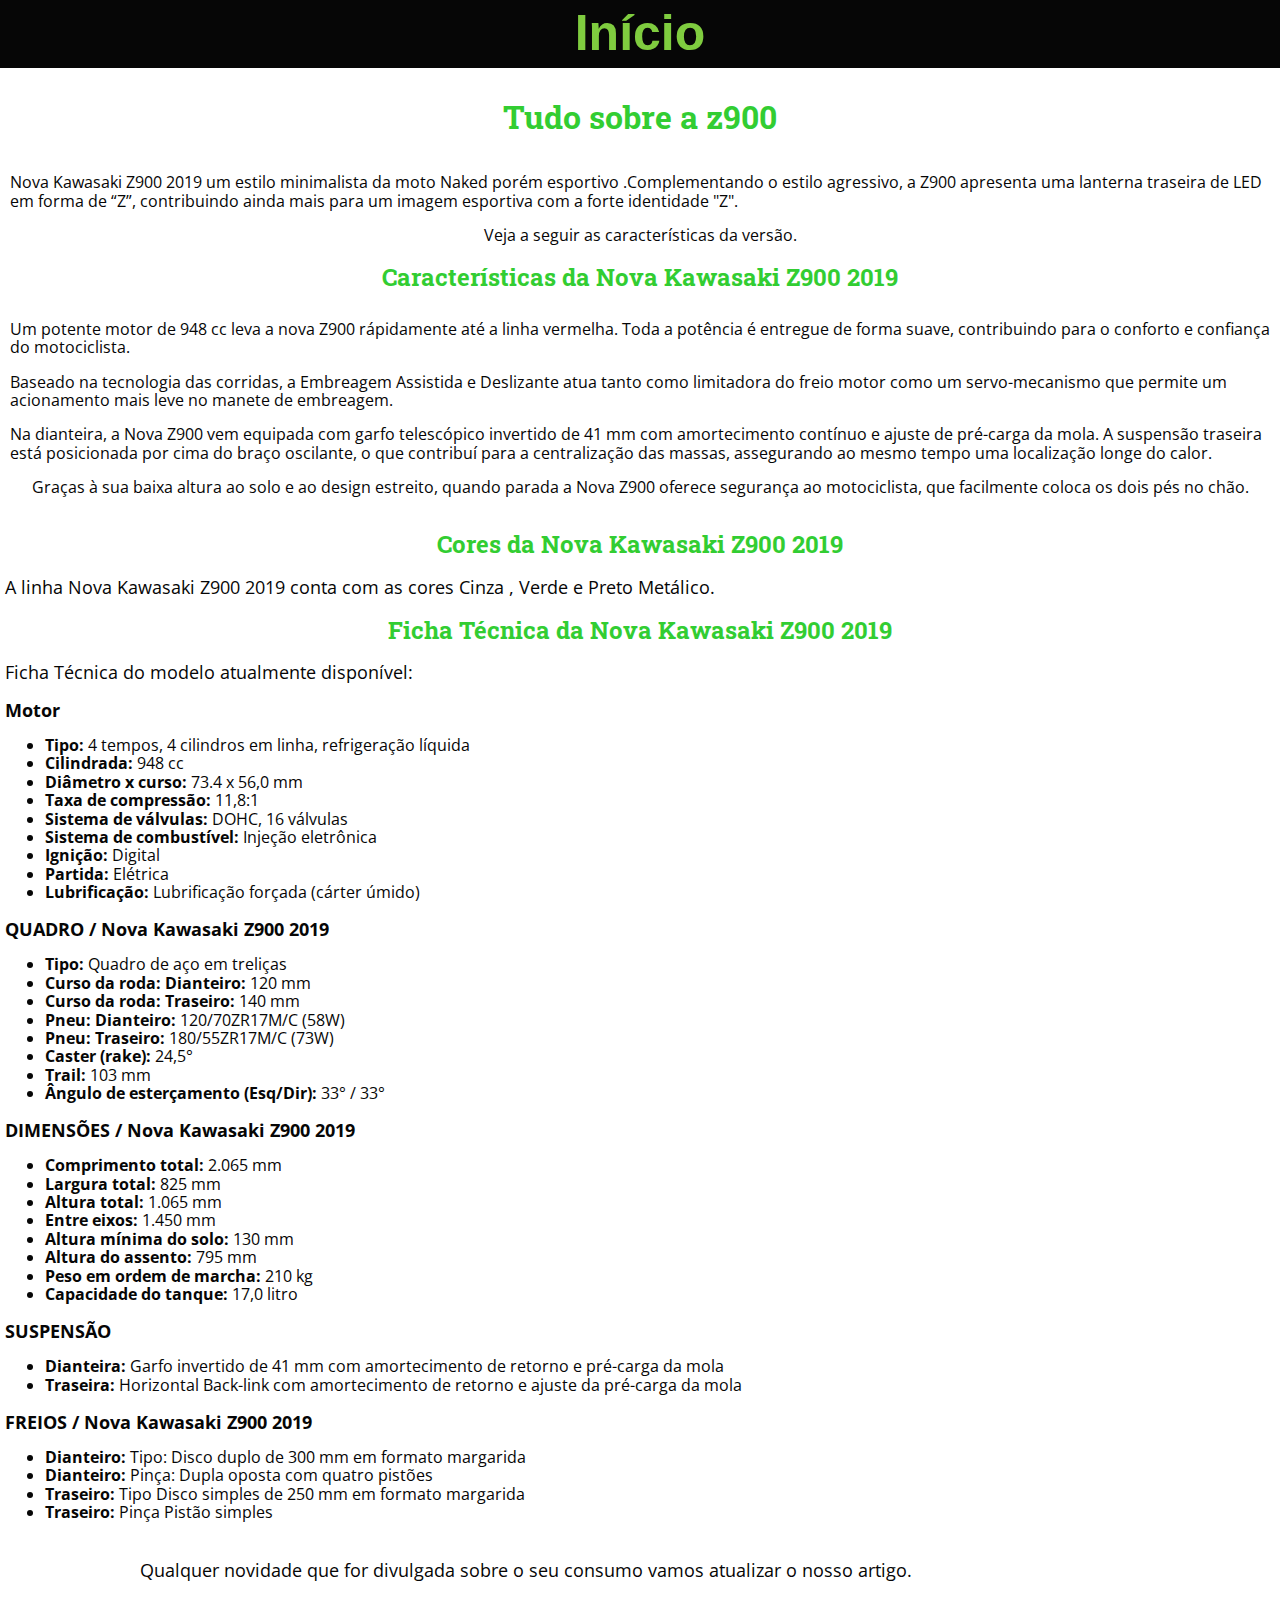
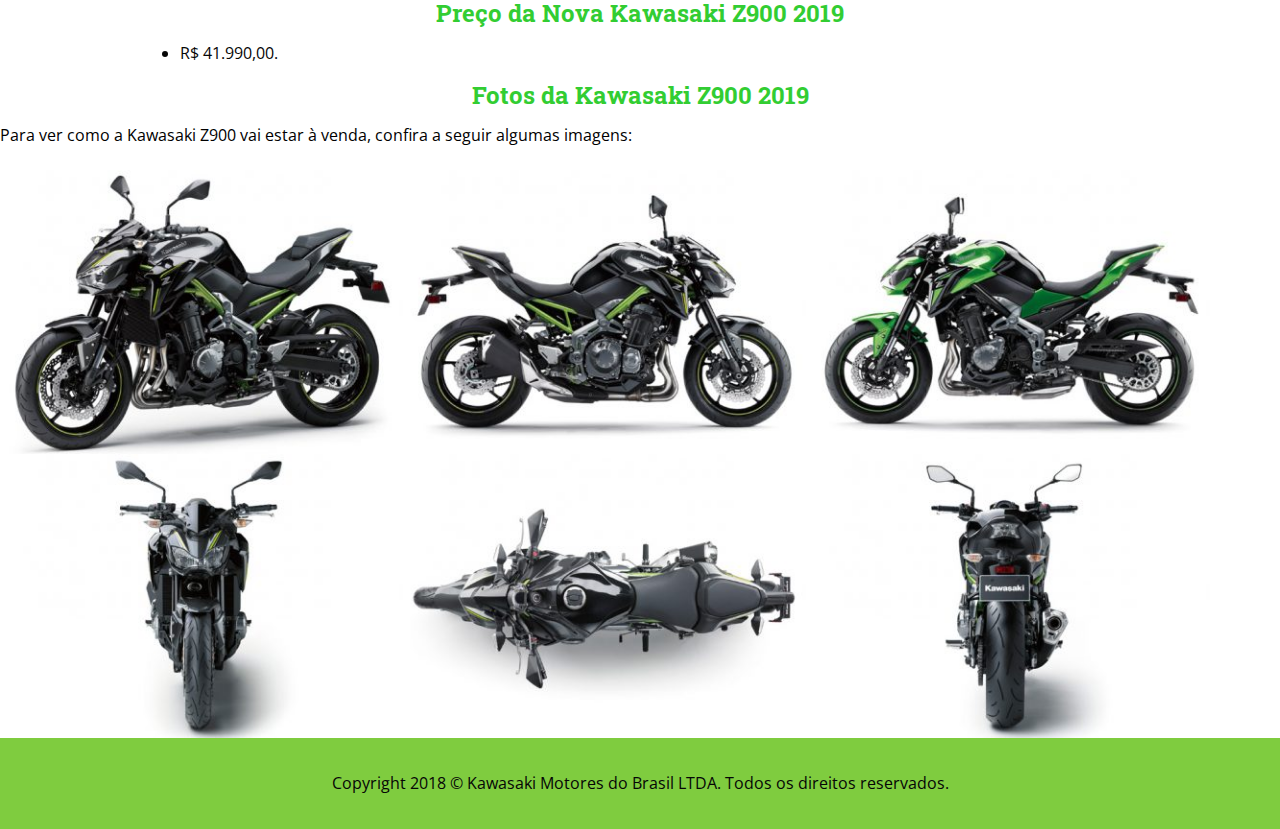
<file: z900.html>
<!DOCTYPE html>
<html>
<head>

    <meta charset="utf-8">
    <link href='https://fonts.googleapis.com/css?family=Open+Sans:400,700|Roboto+Slab:400,700|Pacifico' rel='stylesheet' type='text/css'>
    <link rel="stylesheet" href="css/motos.css">
	<link rel="stylesheet" href="css/normalize.css">
	<title>  Ficha técnica da moto Z900 </title>
	</head>
  
<body>
    
    <nav>
        <a tabindex="1" title="Início" href="index.html">Início</a>
       
    </nav>
	<header>
	
     <h1>Tudo sobre a z900</h1>
        <p>Nova Kawasaki Z900 2019 um estilo minimalista da moto Naked porém esportivo .Complementando o estilo 
		agressivo, a Z900 apresenta uma lanterna traseira de LED em forma de “Z”, contribuindo ainda mais para 
		um imagem esportiva com a forte identidade "Z".</p>
        <p>Veja a seguir as características da versão.</p>
		
		<h2>Características da Nova Kawasaki Z900 2019</h2>
        <p>Um potente motor de 948 cc leva a nova Z900 rápidamente até a linha vermelha. Toda a potência é entregue
		de forma suave, contribuindo para o conforto e confiança do motociclista.</p>

        <p>Baseado na tecnologia das corridas, a Embreagem Assistida e Deslizante atua tanto como limitadora do freio
		motor como um servo-mecanismo que permite um acionamento mais leve no manete de embreagem.</p>
       
		
		<p>Na dianteira, a Nova Z900 vem equipada com garfo telescópico invertido de 41 mm com amortecimento contínuo 
		e ajuste de pré-carga da mola. A suspensão traseira está posicionada por cima do braço oscilante, o que 
		contribuí para a centralização das massas, assegurando ao mesmo tempo uma localização longe do calor.</p>
		
		<p>Graças à sua baixa altura ao solo e ao design estreito, quando parada a Nova Z900 oferece segurança ao 
		motociclista, que facilmente coloca os dois pés no chão.</p>
		
		</header>
		
		<section id="sobre">
		
		<h2>Cores da Nova Kawasaki Z900 2019</h2>
		
		<p>A linha Nova Kawasaki Z900 2019 conta com as cores Cinza , Verde e Preto Metálico.</p>
		
		<h2>Ficha Técnica da Nova Kawasaki Z900 2019</h2>
		
	    <p>Ficha Técnica do modelo atualmente disponível:</p>
		
		<p><strong>Motor</strong></p>
		
		<ul>
		<li><strong>Tipo:</strong> 4 tempos, 4 cilindros em linha, refrigeração líquida</li>
		<li><strong>Cilindrada:</strong> 948 cc</li>
		<li><strong>Diâmetro x curso:</strong> 73.4 x 56,0 mm</li>
		<li><strong>Taxa de compressão:</strong> 11,8:1</li>
		<li><strong>Sistema de válvulas:</strong> DOHC, 16 válvulas</li>
		<li><strong>Sistema de combustível:</strong> Injeção eletrônica</li>
		<li><strong>Ignição:</strong> Digital</li>
		<li><strong>Partida:</strong> Elétrica</li>
		<li><strong>Lubrificação:</strong> Lubrificação forçada (cárter úmido)</li>
		</ul>
		
		<p><strong>QUADRO / Nova Kawasaki Z900 2019</strong></p>
		
		<ul>
		<li><strong>Tipo:</strong> Quadro de aço em treliças</li>
		<li><strong>Curso da roda: Dianteiro:</strong> 120 mm</li>
		<li><strong>Curso da roda: Traseiro:</strong> 140 mm</li>
		<li><strong>Pneu: Dianteiro:</strong> 120/70ZR17M/C (58W)</li>
		<li><strong>Pneu: Traseiro:</strong> 180/55ZR17M/C (73W)</li>
		<li><strong>Caster (rake):</strong> 24,5°</li>
		<li><strong>Trail:</strong> 103 mm</li>
		<li><strong>Ângulo de esterçamento (Esq/Dir):</strong> 33° / 33°</li>
		</ul>
		
		<p><strong>DIMENSÕES / Nova Kawasaki Z900 2019</strong></p>
		
		<ul>
		<li><strong>Comprimento total:</strong> 2.065 mm</li>
		<li><strong>Largura total: </strong>825 mm</li>
		<li><strong>Altura total:</strong> 1.065 mm</li>
		<li><strong>Entre eixos:</strong> 1.450 mm</li>
		<li><strong>Altura mínima do solo:</strong> 130 mm</li>
		<li><strong>Altura do assento:</strong> 795 mm</li>
		<li><strong>Peso em ordem de marcha:</strong> 210 kg</li>
		<li><strong>Capacidade do tanque:</strong> 17,0 litro</li>
		</ul>
		
		<p><strong>SUSPENSÃO</strong></p>
		
		<ul>
		<li><strong>Dianteira:</strong> Garfo invertido de 41 mm com amortecimento de retorno e pré-carga da mola </li>
		<li><strong>Traseira:</strong> Horizontal Back-link com amortecimento de retorno e ajuste da pré-carga da mola</li>
		</ul>
		
		<p><strong>FREIOS / Nova Kawasaki Z900 2019</strong></p>
		
		<ul>
		<li><strong>Dianteiro:</strong> Tipo: Disco duplo de 300 mm em formato margarida</li>
		<li><strong>Dianteiro:</strong> Pinça: Dupla oposta com quatro pistões</li>
		<li><strong>Traseiro:</strong> Tipo Disco simples de 250 mm em formato margarida</li>
		<li><strong>Traseiro:</strong> Pinça Pistão simples</li>
		</ul>
		
		</section>
		
		 <section id="servicos">
 
        <p>Qualquer novidade que for divulgada sobre o seu consumo vamos atualizar o nosso artigo.</p>

        <h2>Preço da Nova Kawasaki Z900 2019</h2>

		   <ul>
		   <li>R$ 41.990,00.</li>
		   </ul>
			
		</section>
		   
		   <h2>Fotos da Kawasaki Z900 2019</h2>
		   
		   <p>Para ver como a Kawasaki Z900 vai estar à venda, confira a seguir algumas imagens:</p>
		   
		   <section id="portfolio">
		   
		   <img alt="imagem do farol da moto z900" src="img/farolz900.jpg">
		   <img alt="imagem  do lado direito da moto z900" src="img/ladodireitoz900.jpg">
		   <img alt="imagem  do lado esquerdo da z900" src="img/ladoesquerdoz900.jpg">
		   <img alt="imagem da frente da moto z900" src="img/frentez900.jpg">
		   <img alt="imagem  de cima da moto z900" src="img/cimaz900.jpg">
		   <img alt="imagem  da traseira da moto z900" src="img/traseiraz900.jpg">
		   
		   </section>
	
	<footer>
        <p>Copyright 2018 © Kawasaki Motores do Brasil LTDA. Todos os direitos reservados.</p>
    </footer>
    
</body>
</html>
</file>
<file: css/estilos.css>
*{
	margin: 0;
	padding:0;
}
body{
	font-family: "Open Sans", Helventica, Arial, sans-serif;
	color: #4d4d4d4;
}
h1, h2, h3{
	margin: 0;
	font-family: "Roboto Slab",Helventica, Arial, sans-serif;
	font-weight: 700;
	margin-bottom: 0.7em;
	color: #32CD32;
}
h2{
	text-align: center;
width: 100%;}
	
.botao{
	color: #f1f1f1;
	text-decoration:none;
	padding: 10px 25px;
	background-color: #060606;
	font-size: 0.9em;
	border-radius: 3px;
}
nav{
	display: flex;
	flex-direction: column;
	align-items: center;
	background-color:#060606;
	padding: 5px;
}
nav > a{
	text-decoration: none;
	color: #7fcc3f;
	font-weight: 700;
	font-size: 50px;
	font-family: Arial, serif;
}
nav ul{
	list-style: none;
	padding: 0;
	display: flex;
	flex-direction: column;
	align-items: center;
	width: 100%;
}
nav ul li{
	text-align: center;
	width: 100%
}
nav ul li a{
	display: inline-block;
	padding: 3px 0;
	width: 100%;
	text-decoration: none;
	color: #7fcc3f;
	font-size: 20px;
}
img{
	width: 50%;
	flex-direction: row;
	flex-wrap: wrap;
}
	
header{
	color: #060606;
	display: flex;
	flex-direction: column;
	align-items: center;
	text-indent: justify;
	padding:1%;
}
header p{
	margin-bottom: auto;
	max-width: 1000px;
}
#sobre{
	display: flex;
	flex-direction: column;
	align-items: center;
	text-indent: justify;
	background-color: #ffff;
	color: #060606;
	padding: 1%;
}
#sobre p{
	margin-bottom: 0.5em;
    max-width: 2500px;
	font-size: 1.1em;
}
#sobre .botao{
	background: #060606;
	color: #7fcc3f;
}
#servicos{
	padding: 10%;
	display: flex;
	flex-direction: column;
	align-items: center;
}
#servicos div{
	display: flex;
	flex-direction: column;
	align-items: center;
	text-align: center;
	margin-top: 30px;
}
#servicos img{
	width: 40%;
}
#portfolio{
	padding: 5%;
	display: flex;
	flex-direction: column;
	overflow: hidden;
	margin: 150px;
}
#portfolio h2{
	margin-bottom: 20px;
}
#portfolio img{
	max-width: 100%;
	max-height:100%;
	transition: 0.75s;
}
#portfolio:hover img{
transform: scale(1.2);
}

#contato{
	display: flex;
	flex-direction: column;
	align-items: center;
	text-align: center;
	padding: 5px;
}
#contato img{
	width: 25%;
}
footer{
	text-align: center;
	background-color: #7fcc3f;
	padding: 20px;
	color:#060606;
}
@media screen and (min-width: 768px){
	nav{
		flex-direction: row;
		justify-content: space-around;
	}
	nav ul{
		flex-direction: row;
		width: 70%;
	}
	header{
		height: 1000px;
		height: 70vh;
		justify-content: center;
	}
	#sobre{
		height: 250px;
		height: 30vh;
		justify-content: center;
		min-height: 250px;
	}
	#servicos{
		flex-direction: row;
		flex-wrap: wrap;
		align-items: flex-start;
		max-width: 1000px;
		margin: 0 auto;
	}
	#servicos h2{
		text-align: center;
		width: 100%;
	}
	#servicos div{
		flex-grow: 1;
		flex-basis: 150px;
		padding: 0 10px;
	}
	#portfolio{
		flex-direction: row;
	    flex-wrap: wrap;
	}

	#portfolio img{
		width:80%;
	}
	#contato{
		flex-direction: row;
	    flex-wrap: wrap;
		justify-content: space-around;
		max-width: 500px;
		margin: 0 auto;
	}
	#contato h2,
	#contato p{
		width: 100%
	}		
}
</file>
<file: css/efeitozoom.css>
.figure-box{
	width: 440px;
	position: relative;
}
.figure-box figure{
	overflow: hidden;
	position: relative;
}
.figure-box figure img{
	max-width: 100%;
	position: relative;
	transition: transform 0.6s;
}
.figure-box figure:hover img{
	transform: translateY(-50px);
}
.figure-box figcaption{
	position: absolute;
	top: auto;
	bottom: 0;
	left: 0;
	width: 100%;
	height: 100px;
	padding: 20px;
	background-color: #7fcc3f;
	color: black;
	text-align: center;
	opacity: 0;
	transform: translateY(100%);
	transition: transform 0.6s, opacity 0.1s;
}
.figure-box figure:hover figcaption{
	opacity: 1;
	transform:translateY(0px);
	transition: transform 0.6s, opacity 0.1s;
}
.zoomimage{
	width: 500px;
	height: 250px;
	overflow: hidden;
	text-align:center;
}
.img{
	max-height:100%;
	max-width:100%;
	transition: 0.75s;
}
.zoomimage:hover img{
	transform: scale(1.2);
}
</file>
<file: css/motos.css>
body{
	font-family: "Open Sans", Helventica, Arial, sans-serif;
	color: #4d4d4d4;
}
h1, h2, h3{
	font-family: "Roboto Slab",Helventica, Arial, sans-serif;
	font-weight: 700;
	margin-bottom: 0.5em;
	color: #32CD32;
	width: 100%;
	text-align: center;
}
p{
	text-indent: justify;
	
}
	
nav{
	display: flex;
	flex-direction: column;
	align-items: center;
	background-color:#060606;
	padding: 5px;
}
nav > a{
	text-decoration: none;
	color: #7fcc3f;
	font-weight: 700;
	font-size: 50px;
	font-family: Arial, serif;
}
nav ul{
	list-style: none;
	padding: 0;
	display: flex;
	flex-direction: column;
	align-items: center;
	width: 100%;
}
nav ul li{
	text-align: center;
	width: 100%
}
nav ul li a{
	display: inline-block;
	padding: 3px 0;
	width: 100%;
	text-decoration: none;
	color: #7fcc3f;
	font-size: 20px;
}
img{
	width: 50%;
	flex-direction: row;
	flex-wrap: wrap;
}
	
header{
	color: #060606;
	display: flex;
	flex-direction: column;
	align-items: center;
	text-indent: justify;
	padding:10px;
}
header p{
	margin-bottom: auto;
	max-width: 2000px;
}
#sobre{
    flex-direction: column;
	text-indent: justify;
	color: #060606;
	padding: 5px;
}
#sobre p{
	margin-bottom: 0.5em;
    max-width: 2500px;
	font-size: 1.1em;
}

#servicos{
	flex-direction: column;
	text-indent: justify;
	color: #060606;
	padding: 5px;
	flex-direction: row;
	flex-wrap: wrap;
	align-items: flex-start;
	max-width: 1000px;
	margin: 0 auto;
	flex-grow: 1;
	flex-basis: 150px;
	padding: 0 10px;
}

#servicos p{
	margin-bottom: 0.5em;
    max-width: 2500px;
	font-size: 1.1em;
}

#portfolio{
	padding-top: 10px;
	display: flex;
	flex-direction: column;
	align-items: center;
	overflow: hidden;
}
#portfolio h2{
	margin-bottom: 20px;
}
#portfolio img{
	max-width: 100%;
	max-height:100%;
	transition: 0.75s;
}
#portfolio:hover img{
transform: scale(1.2);
}

footer{
	text-align: center;
	background-color: #7fcc3f;
	padding: 20px;
	color:#060606;
}
@media screen and (min-width: 768px){
	nav{
		flex-direction: row;
		justify-content: space-around;
	}
	nav ul{
		flex-direction: row;
		width: 70%;
	}
	
	#portfolio{
		flex-direction: row;
	    flex-wrap: wrap;
	}
	
	#portfolio img{
		width: 31.5%;
	}
		
}
</file>
